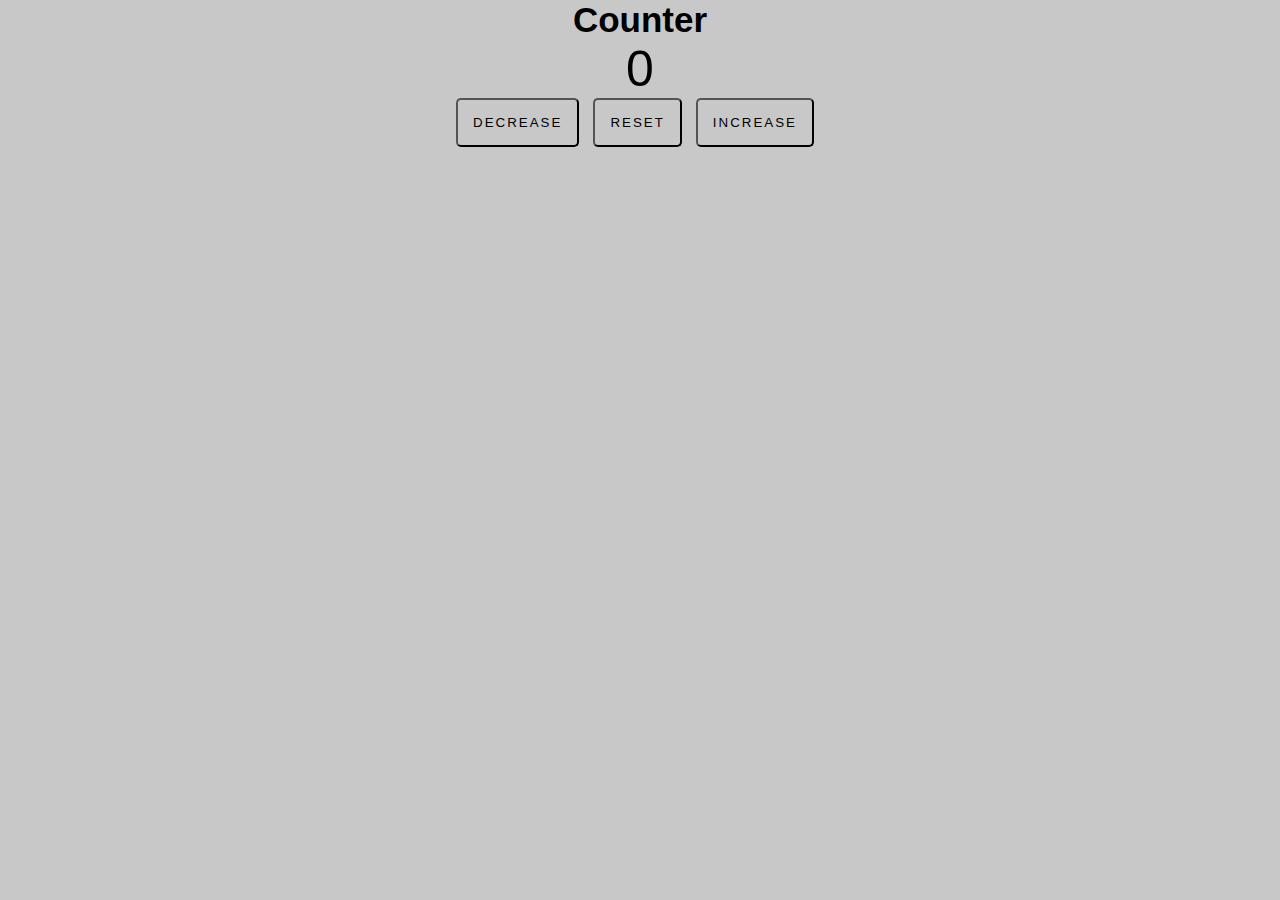
<file: Counter/index.html>
<!DOCTYPE html>
<html lang="en">

<head>
    <meta charset="UTF-8">
    <meta http-equiv="X-UA-Compatible" content="IE=edge">
    <meta name="viewport" content="width=device-width, initial-scale=1.0">
    <title>Document</title>
    <link rel="stylesheet" href="./style.css">
</head>

<body>
    <div class="container">
    <p>Counter</p>
    <input type="text" id="counter" value="0">
    <div class="btn-container">
        <button class="btn1" id="btn1">DECREASE</button>
        <button class="btn2" id="btn2">RESET</button>
        <button class="btn3" id="btn3">INCREASE</button>
    </div>
</div>
    <script src="./app.js"></script>
</body>

</html>
</file>
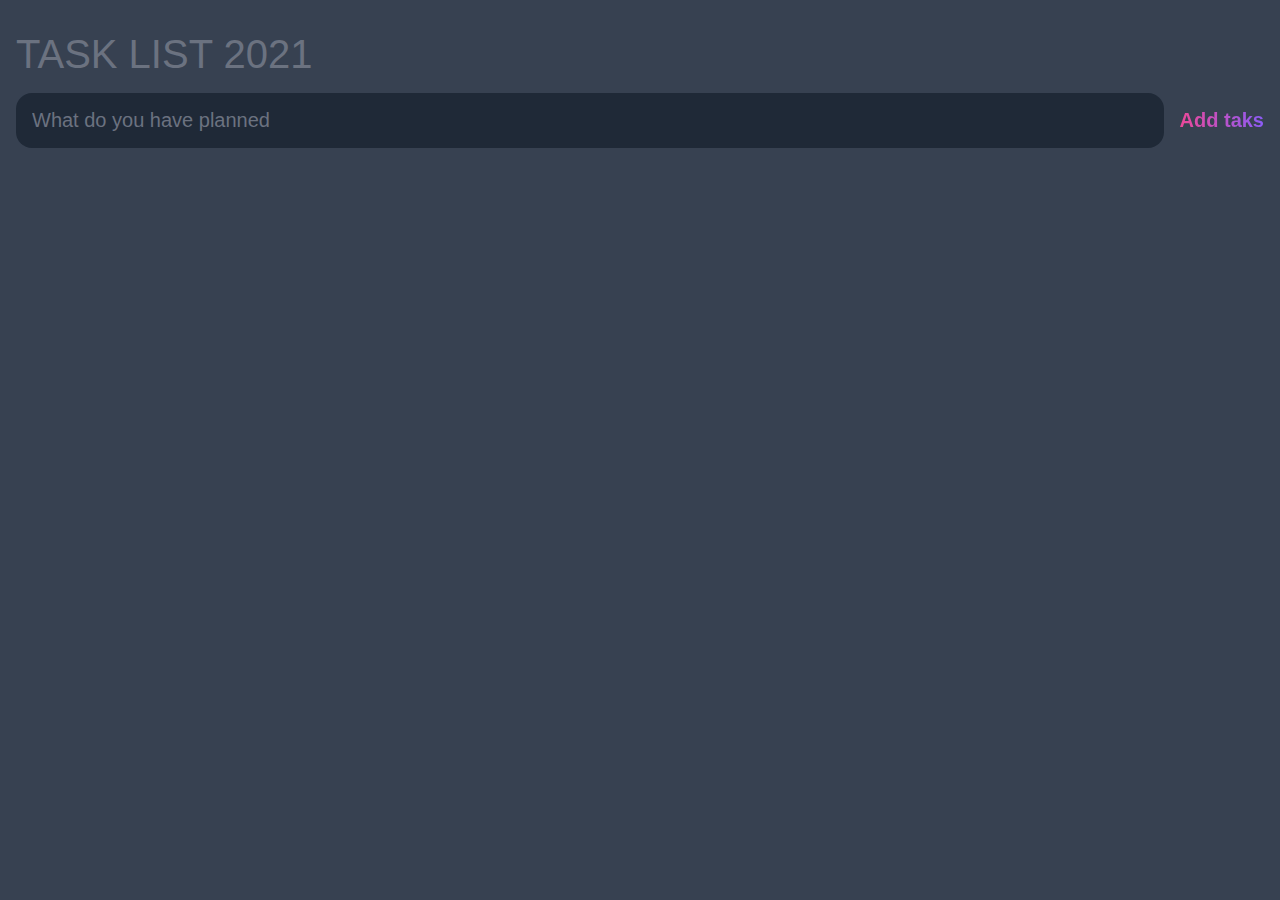
<file: TDL/index.html>
<!DOCTYPE html>
<html lang="en">
<head>
    <meta charset="UTF-8">
    <meta http-equiv="X-UA-Compatible" content="IE=edge">
    <meta name="viewport" content="width=device-width, initial-scale=1.0">
    <title>TODOLIST</title>
    <link rel="stylesheet" href="./style.css">
</head>
<body>
    <header>
        <h1>TASK LIST 2021</h1>
        <form id="new-task-form" >
            <input id="new-task-input" placeholder="What do you have planned" type="">
            <input type="submit" id="new-task-submit" value="Add taks">
        </form>
    </header>
    <main>
        <section class="task-list">
            <div id="tasks">
                <!-- <div class="task">
                    <div class="content">
                        <input 
                            type="text"
                            class="text"
                            value="My shiny tasks"
                       
                        >
                    </div>
                    <div class="actions">
                        <button class="edit">Edit</button>
                        <button class="delete">Delete</button>
                    </div>
                </div> -->
            
            </div>
        </section>
    </main>

    <script src="./app.js"></script>
</body>
</html>
</file>
<file: Counter/style.css>
* {
  margin: 0;
  padding: 0;
  outline: 0;
  box-sizing: border-box;
}
body {
    background-color: #C8C8C8;
}
.container {
    display: flex;
    justify-content: center;
    align-items: center;
    flex-direction: column;
}
.container > p {
    font-size: 35px;
    font-family: sans-serif;
    font-weight: 600;
}
input {
    background-color: transparent;
    border: none;
    text-align: center;
    font-size: 50px;
}

.btn1,
.btn2,
.btn3 {
    background-color: transparent;
    border-radius: 5px;
   padding: 15px;
   letter-spacing: 2px;
   margin-right: 10px;
}
</file>
<file: TDL/style.css>
* {
  margin: 0;
  padding: 0;
  outline: 0;
  box-sizing: border-box;
  font-family: sans-serif;
}

:root {
  --dark: #374151;
  --darker: #1f2937;
  --darkest: #111827;
  --gray: #6b7280;
  --light: #eee;
  --pink: #ec4899;
  --purple: #8b5cf6;
}

body {
    display: flex;
    flex-direction: column;
    min-height: 100vh;
    background-color: var(--dark);
    color: #fff;
}

header {
    padding: 2rem 1rem;
}
header h1 {
    font-size: 2.5rem;
    font-weight: 300;
    margin-bottom: 1rem;
    color: var(--gray);
}
#new-task-form {
     display: flex;
}
input, button {
    appearance: none;
    outline: none;
    border: none;
    background: none;
}

#new-task-input {
    flex: 1 1 0%;
    background-color: var(--darker);
    padding: 1rem;
    border-radius: 1rem;
    color: var(--light);
    font-size: 1.25rem;
    margin-right: 1rem;
}
#new-task-input::placeholder {
    color: var(--gray);
}
#new-task-submit {
   color: var(--pink);
   font-size: 1.25rem;
   font-weight: 700;
   background-image: linear-gradient(to right,var(--pink), var(--purple));
   -webkit-background-clip: text;
   -webkit-text-fill-color:transparent;
   cursor: pointer;
   transition:0.4s ;
}
#new-task-submit:hover {
    opacity: 0.8;
}
#new-task-submit:active {
    opacity: 0.6;
}

main {
    flex: 1 1 0%;
    
}
.tasks {
    position: relative;
}
.task-list {
    padding: 1rem;
} .task-list h2 {
    font-size: 2.5rem;
    font-weight: 300;
    margin-bottom: 1rem;
    color: var(--gray);
}

#tasks .task {
    display: flex;
    justify-content: space-between;
    background-color: var(--darkest);
    padding: 1rem;
    border-radius: 1rem;
    margin-bottom: 1rem;
    
}
#tasks .task .content .text {
    color:  var(--light);
    font-size: 1.125rem;
    transition: 0.4s;
    width: 100%;
    display: block ;

}
#tasks .task .content .text:not(:read-only) {
    color: var(--pink);
}

#tasks .task .actions {
    display: flex;
    margin: 0 -0.5rem;
}
.actions button {
    cursor: pointer;
    margin: 0 0.5rem;
    font-size: 1.125rem;
    font-weight: 700;
    text-transform: uppercase;
    transition: 0.4s;
}
.actions button:hover {
    opacity: 0.8;
}
.actions button:active {
    opacity: 0.6;
}
 .task .actions .edit {
    background-image: linear-gradient(to right,var(--pink), var(--purple));
   -webkit-background-clip: text;
   -webkit-text-fill-color:transparent;
 }
 .task .actions .delete {
    color: red;
 }
</file>
